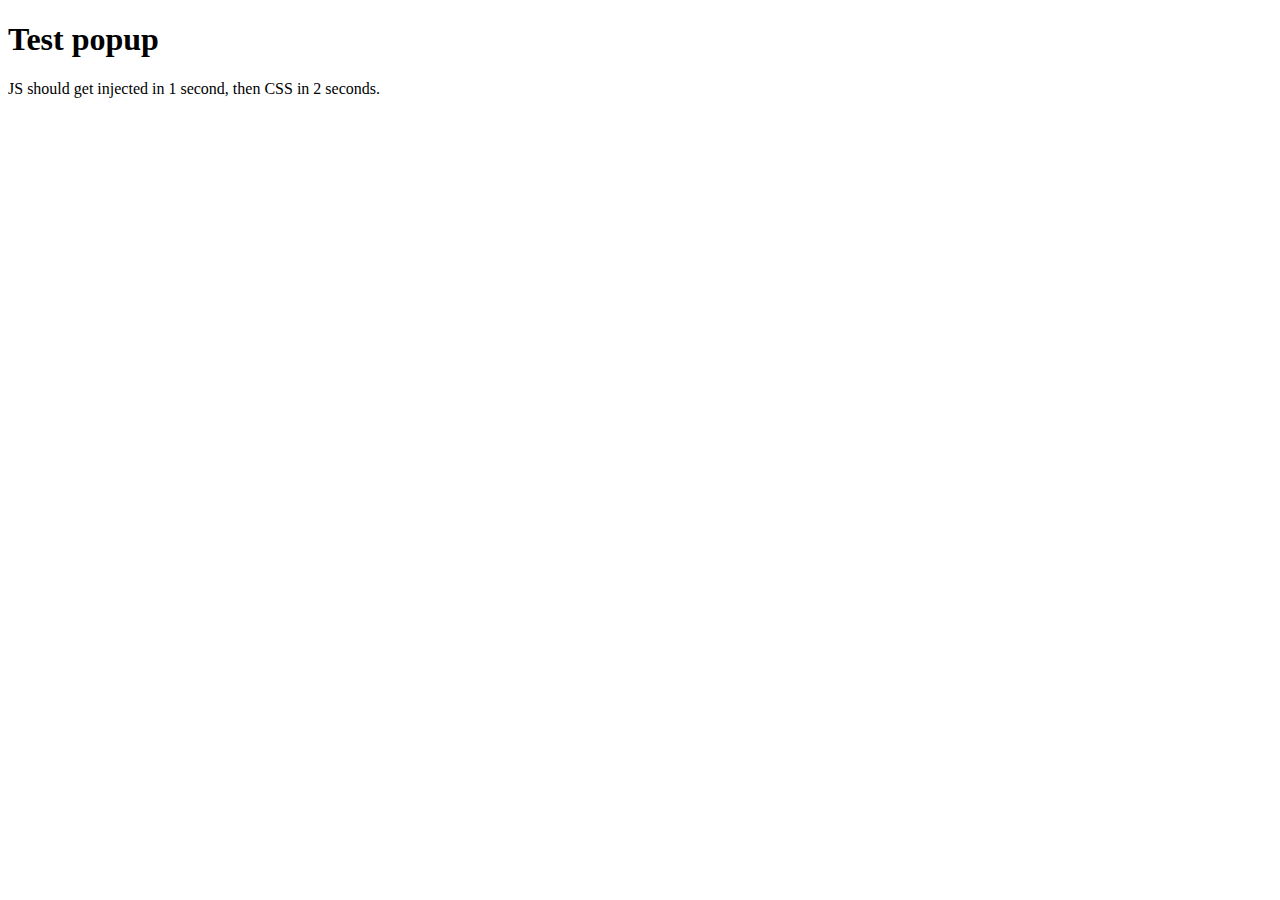
<file: options.html>
<!DOCTYPE html>
<html>
<head></head>
<body>
  <h1>Test popup</h1>
  <p>JS should get injected in 1 second, then CSS in 2 seconds.</p>
  <script>    
    function include( files ) { // include({js: ['/js/foo.js','/js/bar.js'], css: '/css/baz.css' })
      var oex = window.location.protocol + '//' + window.location.host + '/',
          head = document.head,
          
      includeJS = function( path ) {
        var script = document.createElement('script');
        script.src = oex + path;
        head.appendChild( script );
      },
      
      includeCSS = function( path ) {
        var link = document.createElement('link');
        link.rel = "stylesheet";
        link.href = oex + path;
        head.appendChild( link );
      },
      
      isArray = function( type ) {
        return Object.prototype.toString.call( files[ type ] ) == "[object Array]";
      }, 
      
      includeFile = function( file, type ) {
        if ( type == 'js' ) includeJS( file );
        if ( type == 'css' ) includeCSS( file );
      };
      
      for ( var type in files ) {
        if ( files.hasOwnProperty( type ) ) {
          if ( isArray( type ) ) {
            for ( var i = 0, l = type.length; i < l; i++ ) {
              (function(i){
                includeFile( files[ type ][ i ], type );
              })(i);
            }
          } else if ( typeof files[ type ] == 'string') {
            includeFile( files[ type ], type );
          }
        }
      }
    };
    
    window.setTimeout(include, 1000, {js: ['js/alert.js', 'js/alert2.js']});
    window.setTimeout(include, 2000, {css: ['css/test.css', 'css/test2.css']});
  </script>
</body>
</html>
</file>
